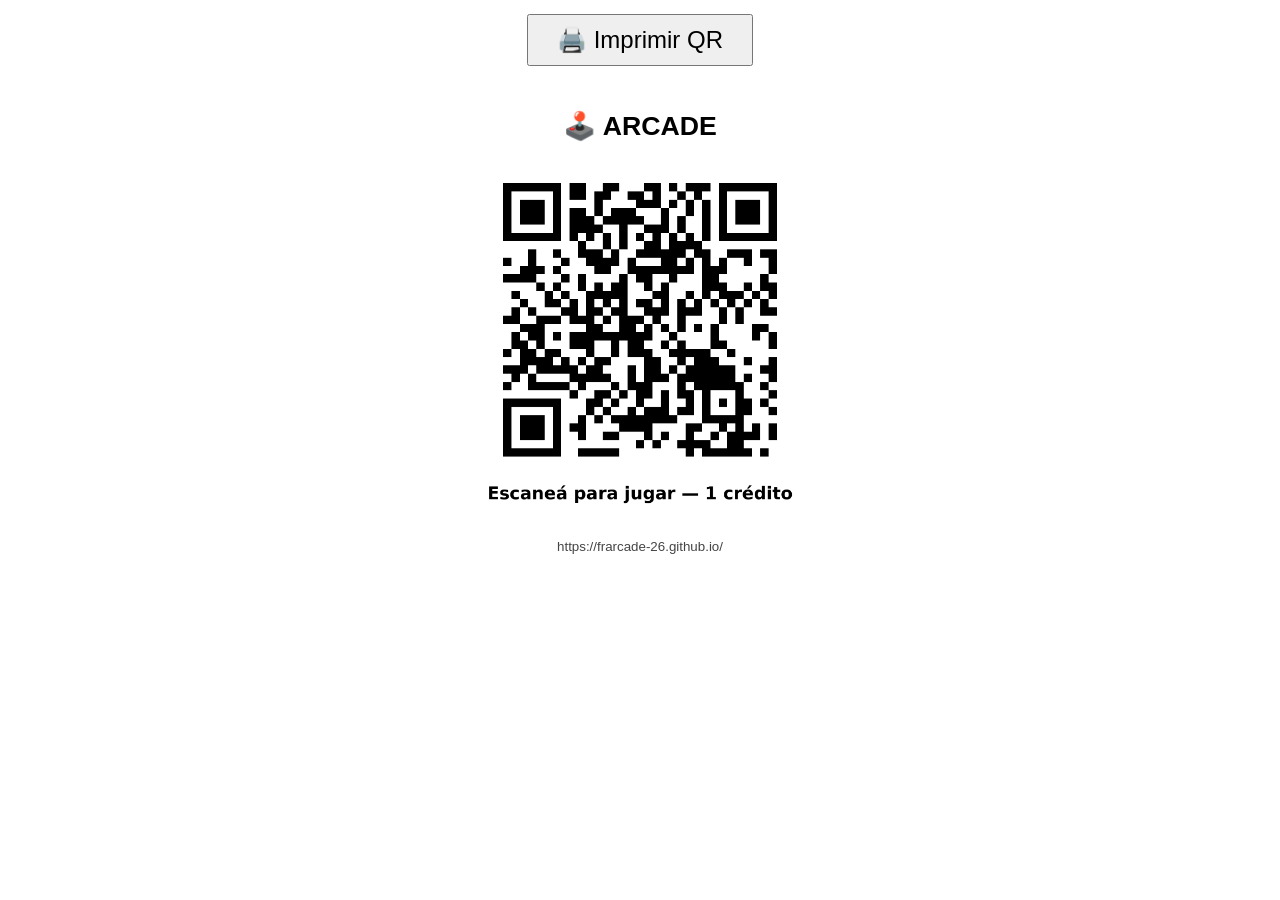
<file: docs/qr/sticker_imprimir.html>
<!doctype html><html lang="es"><head><meta charset="utf-8">
<meta name="viewport" content="width=device-width,initial-scale=1">
<title>Imprimir QR del arcade</title>
<style>
 @page { size: A6; margin: 8mm; }
 body { font-family: Arial, sans-serif; text-align: center; margin: 0; }
 .sticker { padding: 6mm; }
 h1 { font-size: 20pt; margin: 2mm 0; }
 img { width: 90mm; max-width: 95vw; height: auto; }
 p { font-size: 10pt; color: #444; word-break: break-all; }
 button { font-size: 18pt; padding: 10px 28px; margin: 14px; }
 @media print { .no-print { display: none; } }
</style></head><body>
<div class="no-print"><button onclick="window.print()">🖨️ Imprimir QR</button></div>
<div class="sticker">
 <h1>🕹️ ARCADE</h1>
 <img src="qr_arcade.png" alt="QR para pagar">
 <p>https://frarcade-26.github.io/</p>
</div>
<script>window.addEventListener('load', () => setTimeout(() => window.print(), 600));</script>
</body></html>
</file>
